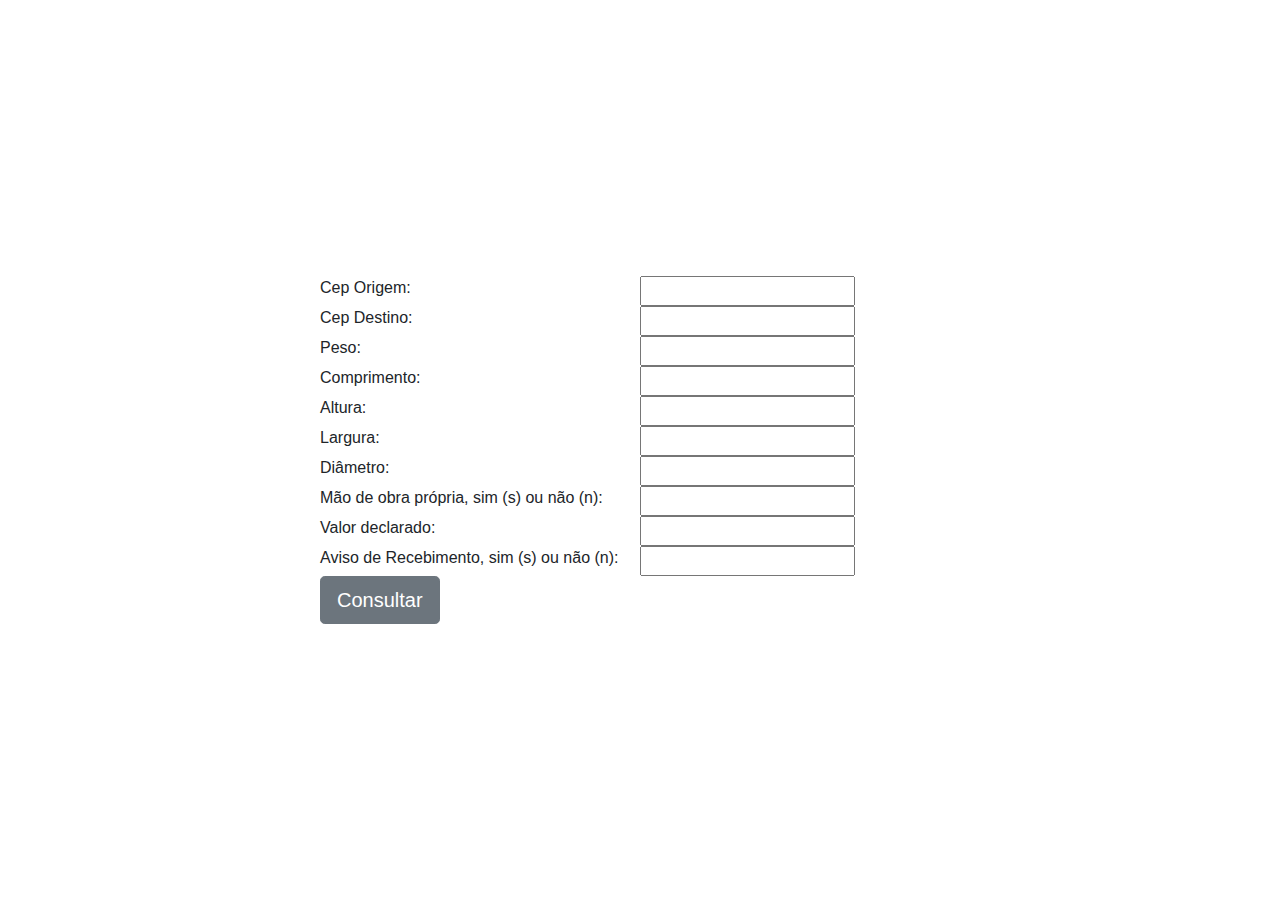
<file: AtividadeCorreios/AtividadeCorreios/index.html>
﻿<html>
<head>
    <meta charset="utf-8" />
    <meta name="viewport" content="width=device-width, initial-scale=1, shrink-to-fit=no">
    <title>Frete</title>
    <link rel="stylesheet" href="https://maxcdn.bootstrapcdn.com/bootstrap/4.0.0/css/bootstrap.min.css" integrity="sha384-Gn5384xqQ1aoWXA+058RXPxPg6fy4IWvTNh0E263XmFcJlSAwiGgFAW/dAiS6JXm" crossorigin="anonymous">
    <link href="Style/style.css" rel="stylesheet" />
</head>
<body class="body">
    <div class="container-fluid h-100">
        <div class="row d-flex align-content-center justify-content-center h-100">
            <div class="col-md-6">
                <div class="row">                    
                    <div class="input-group mb-6">
                        <span style="width:50%">Cep Origem:</span>
                        <span><input type="text" name="sCepOrigem" value=""></span>
                    </div>
                    <div class="input-group mb-6">
                        <span style="width:50%">Cep Destino:</span>
                        <span><input type="text" name="sCepDestino" value=""></span>
                    </div>
                    <div class="input-group mb-6">
                        <span style="width:50%">Peso:</span>
                        <span><input type="text" name="nVlPeso" value=""></span>
                    </div>
                    <div class="input-group mb-6">
                        <span style="width:50%">Comprimento:</span>
                        <span><input type="text" name="nVlComprimento" value=""></span>
                    </div>
                    <div class="input-group mb-6">
                        <span style="width:50%">Altura:</span>
                        <span><input type="text" name="nVlAltura" value=""></span>
                    </div>
                    <div class="input-group mb-6">
                        <span style="width:50%">Largura:</span>
                        <span><input type="text" name="nVlLargura" value=""></span>
                    </div>
                    <div class="input-group mb-6">
                        <span style="width:50%">Diâmetro:</span>
                        <span><input type="text" name="diametro" value=""></span>
                    </div>
                    <div class="input-group mb-6">
                        <span style="width:50%;">Mão de obra própria, sim (s) ou não (n):</span>
                        <span><input type="text" name="sCdMaoPropria" value=""></span>
                    </div>
                    <div class="input-group mb-6">
                        <span style="width:50%;">Valor declarado:</span>
                        <span><input type="text" name="nVlValorDeclarado" value=""></span>
                    </div>
                    <div class="input-group mb-6">
                        <span style="width:50%;">Aviso de Recebimento, sim (s) ou não (n):</span>
                        <span><input type="text" name="sCdAvisoRecebimento" value=""></span>
                    </div>
                    <div class="justify-content-center">
                        <span>
                            <input  type="submit" class="btn btn-secondary btn-lg" id="consultar" value="Consultar">
                        </span>
                    </div>
                </div>
            </div>
        </div>
    </div>
    <div class="modal fade" id="exampleModal" tabindex="-1" role="dialog" aria-labelledby="exampleModalLabel" aria-hidden="true">
        <div class="modal-dialog" role="document">
            <div class="modal-content">
                <div class="modal-header">
                    <h5 class="modal-title" id="exampleModalLabel">Resultado</h5>
                    <button type="button" class="close" data-dismiss="modal" aria-label="Close">
                        <span aria-hidden="true">&times;</span>
                    </button>
                </div>
                <div class="modal-body">
                    <p name="Valor"></p>
                    <p name="PrazoEntrega"></p>
                    <p name="ValorSemAdicionais"></p>
                </div>
                <div class="modal-footer">
                    <button type="button" class="btn btn-secondary" data-dismiss="modal">Close</button>
                    <button type="button" class="btn btn-primary">Save changes</button>
                </div>
            </div>
        </div>
    </div>
    <script src="https://cdnjs.cloudflare.com/ajax/libs/jquery/3.4.1/jquery.min.js"></script>
    <script src="https://cdnjs.cloudflare.com/ajax/libs/popper.js/1.12.9/umd/popper.min.js" integrity="sha384-ApNbgh9B+Y1QKtv3Rn7W3mgPxhU9K/ScQsAP7hUibX39j7fakFPskvXusvfa0b4Q" crossorigin="anonymous"></script>
    <script src="https://maxcdn.bootstrapcdn.com/bootstrap/4.0.0/js/bootstrap.min.js" integrity="sha384-JZR6Spejh4U02d8jOt6vLEHfe/JQGiRRSQQxSfFWpi1MquVdAyjUar5+76PVCmYl" crossorigin="anonymous"></script>
    <script src="Scripts/Util/script.js"></script>
</body>
</html>
</file>
<file: AtividadeCorreios/AtividadeCorreios/Style/style.css>
﻿body {
    height: 100vh;
    background-image: url('https://www.progestspa.com/wp-content/uploads/2016/07/pro-gest-background-carta.jpg');
    background-size: cover;
}
</file>
